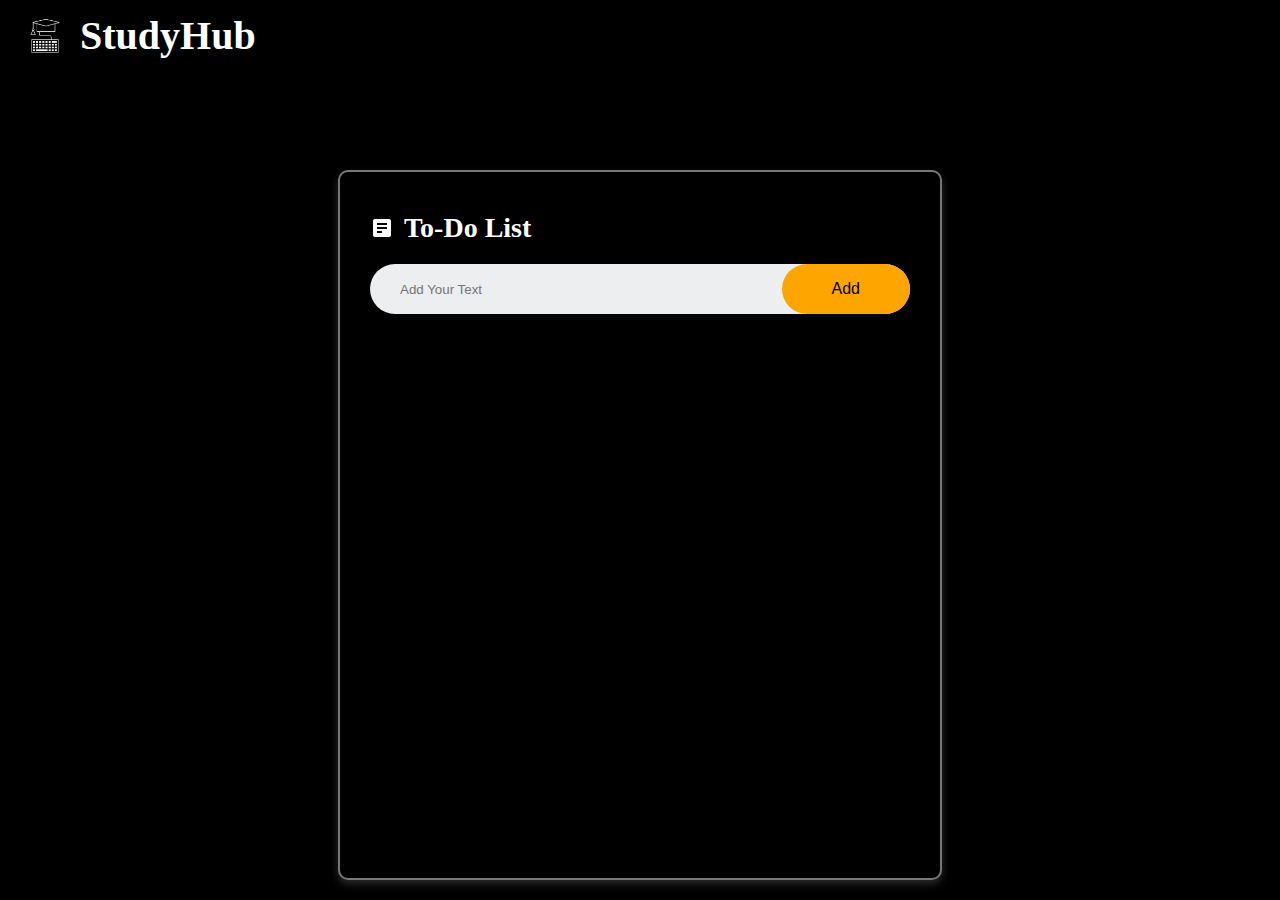
<file: todo/index.html>
<!DOCTYPE html>
<html lang="en">
<head>
    <meta charset="UTF-8">
    <meta name="viewport" content="width=device-width, initial-scale=1.0">
    <title>todo_studyhub</title>
    <link rel="stylesheet" href="style.css">
</head>
    <body>
        <div class="container">
            <div class="nav">
                <div class="logo">
                    <div class="logo-image">
                        <img src="1.jpg" alt="Logo">
                    </div>
                    <div class="logo-title">
                        <b>StudyHub</b>
                    </div>
                </div>
            </div>
            <div class="todo-app">
                <h1>
                    <svg xmlns="http://www.w3.org/2000/svg" width="24" height="24" fill="#f39c12" viewBox="0 0 24 24">
                        <path d="M19 3H5c-1.1 0-2 .9-2 2v14c0 1.1.9 2 2 2h14c1.1 0 2-.9 2-2V5c0-1.1-.9-2-2-2zm-7 14H7v-2h5v2zm5-4H7v-2h10v2zm0-4H7V7h10v2z"/>
                    </svg>
                    To-Do List
                </h1>
                <div class="row">
                    <input type="text" id="inputbox" placeholder="Add Your Text">
                    <button onclick="addTask()">Add</button>
                </div>
                <ul id="list-containers">
                    <!-- <li class="checked">task1</li>
                    <li>task2</li>
                    <li>task3</li> -->
                </ul>
            </div>
        </div>
        <script src="script.js"></script>
    </body>
</html>
</file>
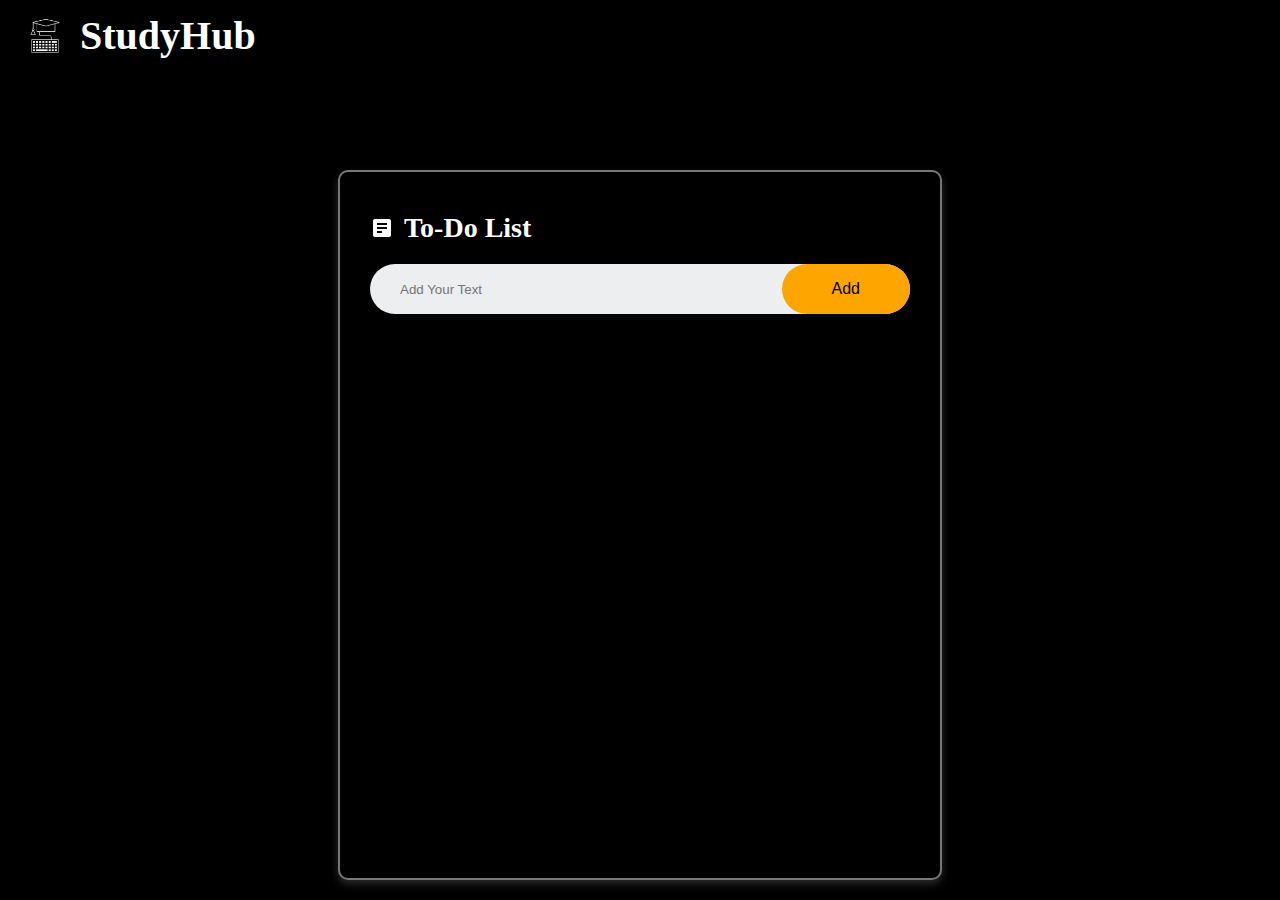
<file: todo/todo.html>
<!DOCTYPE html>
<html lang="en">
<head>
    <meta charset="UTF-8">
    <meta name="viewport" content="width=device-width, initial-scale=1.0">
    <title>todo_studyhub</title>
    <link rel="stylesheet" href="style.css">
</head>
    <body>
        <div class="container">
            <div class="nav">
                <div class="logo">
                    <div class="logo-image">
                        <img src="1.jpg" alt="Logo">
                    </div>
                    <div class="logo-title">
                        <b>StudyHub</b>
                    </div>
                </div>
            </div>
            <div class="todo-app">
                <h1>
                    <svg xmlns="http://www.w3.org/2000/svg" width="24" height="24" fill="#f39c12" viewBox="0 0 24 24">
                        <path d="M19 3H5c-1.1 0-2 .9-2 2v14c0 1.1.9 2 2 2h14c1.1 0 2-.9 2-2V5c0-1.1-.9-2-2-2zm-7 14H7v-2h5v2zm5-4H7v-2h10v2zm0-4H7V7h10v2z"/>
                    </svg>
                    To-Do List
                </h1>
                <div class="row">
                    <input type="text" id="inputbox" placeholder="Add Your Text">
                    <button onclick="addTask()">Add</button>
                </div>
                <ul id="list-containers">
                    <!-- <li class="checked">task1</li>
                    <li>task2</li>
                    <li>task3</li> -->
                </ul>
            </div>
        </div>
        <script src="script.js"></script>
    </body>
</html>
</file>
<file: todo/style.css>
*{
    padding: 0;
    margin: 0;
    background: black;
}
    .container {
        width: 100%;
        min-height: 100vh;
        display: flex;
        flex-direction: column;
    }
    .nav {
        width: 100%;
        background-color: transparent;
        color: #fff;
        padding: 10px 20px;
        display: flex;
        justify-content: space-between;
        align-items: center;
    }
.logo{
    color: #fff;
    font-size: 36px;
    display: flex;
    align-items: center;
    gap: 10px;
}

.logo-image {
    width: 50px; 
    height: 50px;
    border-radius: 50%;
    overflow: hidden;
    display: flex;
    justify-content: center;
    align-items: center;
}

.logo-image img {
    width: 100%;
    height: 100%;
    object-fit: cover;
}

.logo-title {
    font-size: 40px;
    font-weight: bold;
    color: #fff;
}
/* To-Do App Section */
.todo-app {
    flex: 1;
    width: 100%;
    background: transparent;
    color: #fff;
    padding: 20px;
    max-width: 540px;
    margin: 100px auto 20px;
    padding: 40px 30px 70px;
    border-radius: 10px;
    border: 2px solid rgba(169, 169, 169, 0.7);
    box-shadow: 0 4px 8px rgba(224, 207, 207, 0.2);
}
.todo-app h1 {
    font-size: 28px;
    font-weight: bold;
    display: flex;
    align-items: center;
    gap: 10px;
    margin-bottom: 20px;
}

.todo-app h1 svg {
    fill: #fff; /* Icon color */
}
.row{
    display: flex;
    align-items: center;
    justify-content: space-between;
    background: #edeef0;
    border-radius: 30px;
    padding-left: 20px;
    margin-bottom: 25px;
}
input{
    flex: 1;
    border: none;
    outline: none;
    background: transparent;
    padding: 10px;
}
button{
    border: none;
    outline: none;
    padding: 16px 50px;
    background: #FFA500;
    columns: #fff;
    font-size: 16px;
    cursor: pointer;
    border-radius: 40px;
}
ul li{
    list-style: none;
    font-size: 17px;
    padding: 12px 8px 12px 50px;
    user-select: none;
    cursor: pointer;
    position: relative;
}
ul li::before {
    content: '';
    position: absolute;
    height: 28px;
    width: 28px;
    border-radius: 50%;
    background-image: url('uncheck.png'); /* Add your custom check image */
    background-size: cover;
    background-position: center;
    top: 50%;
    transform: translateY(-50%);
    left: 8px;
  }
  ul li.checked{
    color : #555;
    text-decoration: line-through;

  }
  
  ul li.checked::before{
    background-image: url(checked.png);
  }
  ul li span{
    position: absolute;
    right: 0;
    top: 5px;
    width: 40px;
    height: 40px;
    font-size: 22px;
    color: #C0C0C0;
    line-height: 40px;
    text-align: center;
    border-radius: 50%;
  }
  ul li span:hover{
    background: #edeef0;
  }
</file>
